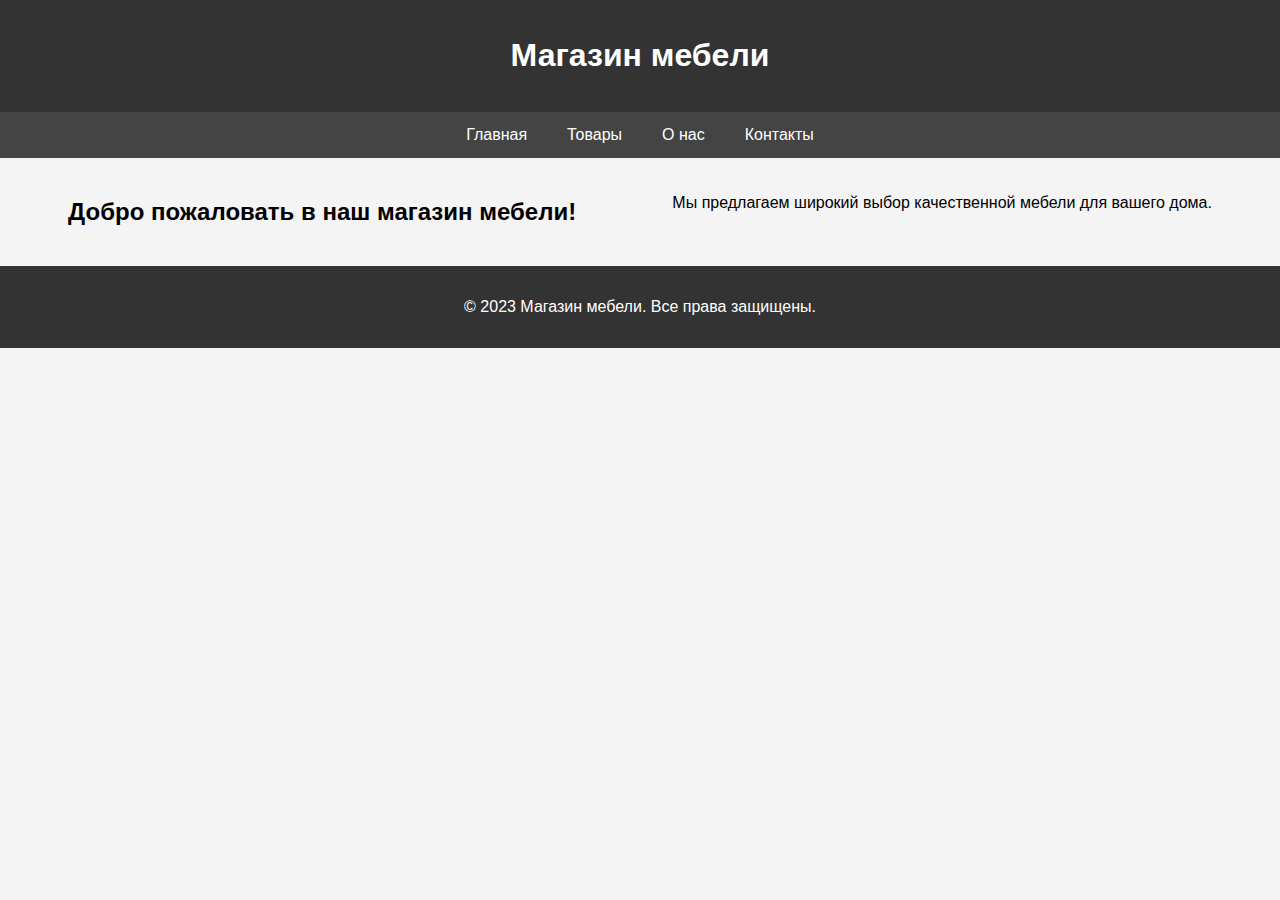
<file: index.html>
<!DOCTYPE html>
<html lang="ru">
<head>
    <meta charset="UTF-8">
    <meta name="viewport" content="width=device-width, initial-scale=1.0">
    <title>Магазин мебели</title>
    <link rel="stylesheet" href="styles.css">
</head>
<body>
    <header>
        <h1>Магазин мебели</h1>
    </header>
    <nav>
        <a href="index.html">Главная</a>
        <a href="products.html">Товары</a>
        <a href="about.html">О нас</a>
        <a href="contact.html">Контакты</a>
    </nav>
    <div class="container">
        <h2>Добро пожаловать в наш магазин мебели!</h2>
        <p>Мы предлагаем широкий выбор качественной мебели для вашего дома.</p>
    </div>
    <footer>
        <p>&copy; 2023 Магазин мебели. Все права защищены.</p>
    </footer>
</body>
</html>
</file>
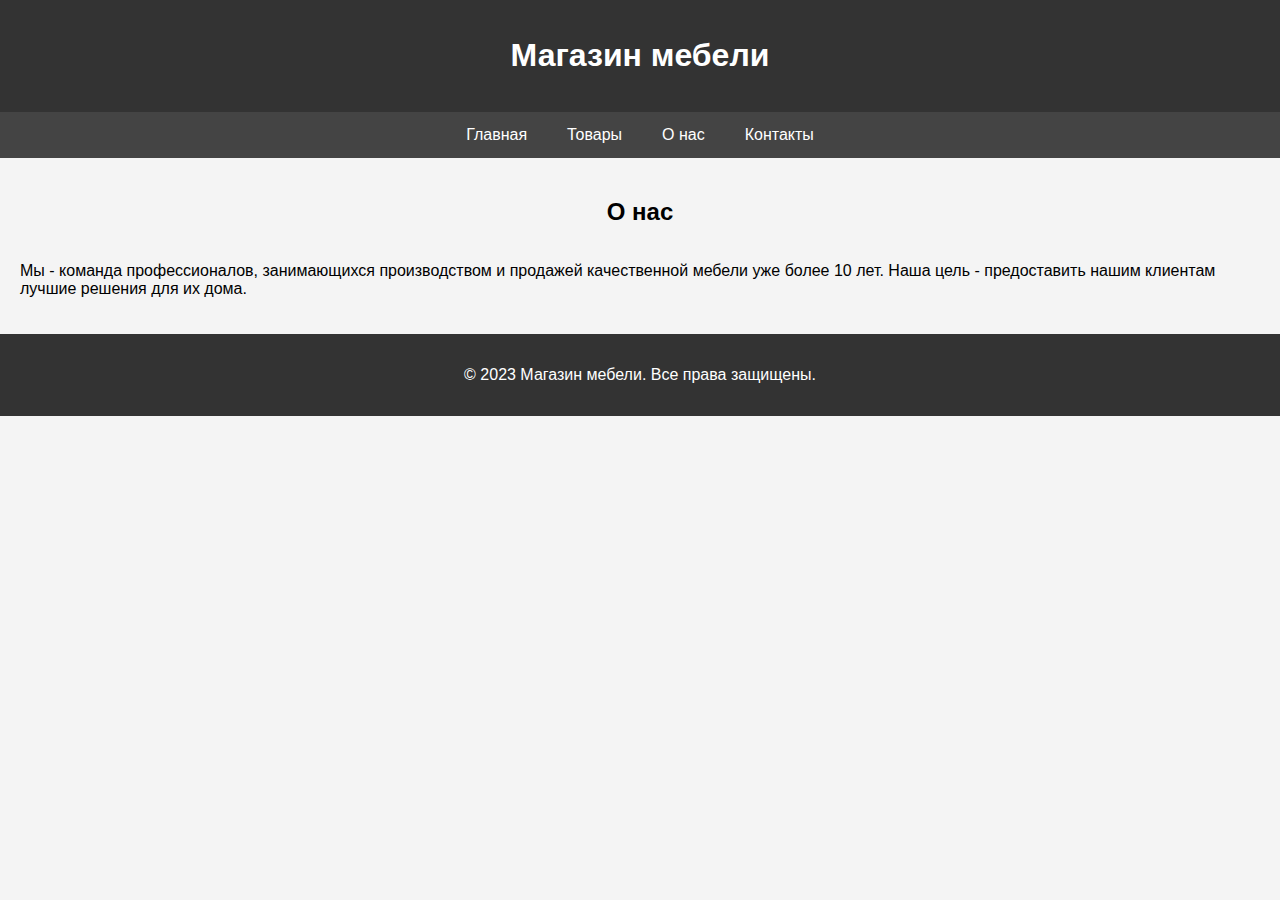
<file: about.html>
<!DOCTYPE html>
<html lang="ru">
<head>
    <meta charset="UTF-8">
    <meta name="viewport" content="width=device-width, initial-scale=1.0">
    <title>О нас - Магазин мебели</title>
    <link rel="stylesheet" href="styles.css">
</head>
<body>
    <header>
        <h1>Магазин мебели</h1>
    </header>
    <nav>
        <a href="index.html">Главная</a>
        <a href="products.html">Товары</a>
        <a href="about.html">О нас</a>
        <a href="contact.html">Контакты</a>
    </nav>
    <div class="container">
        <h2>О нас</h2>
        <p>Мы - команда профессионалов, занимающихся производством и продажей качественной мебели уже более 10 лет. Наша цель - предоставить нашим клиентам лучшие решения для их дома.</p>
    </div>
    <footer>
        <p>&copy; 2023 Магазин мебели. Все права защищены.</p>
    </footer>
</body>
</html>
</file>
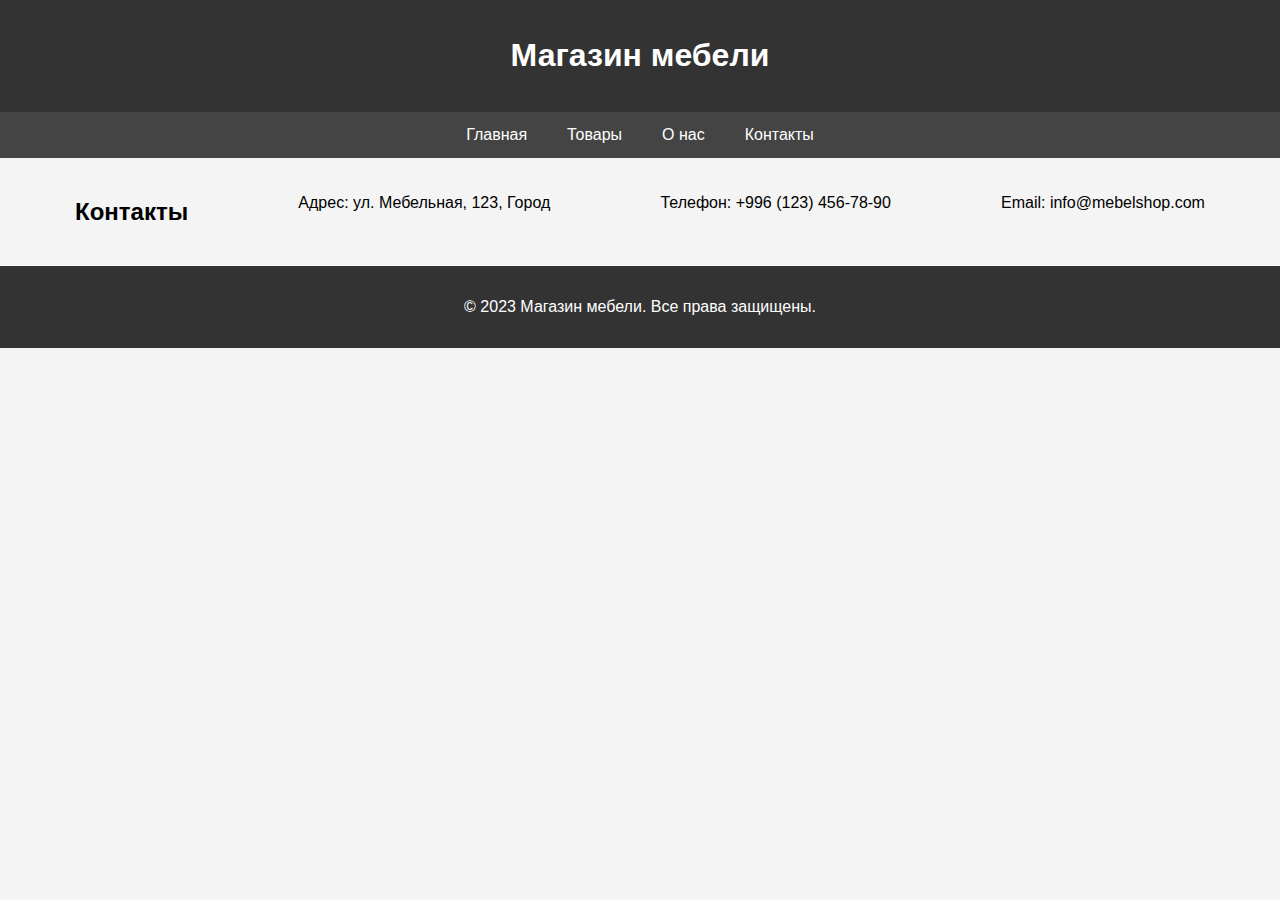
<file: contact.html>
<!DOCTYPE html>
<html lang="ru">
<head>
    <meta charset="UTF-8">
    <meta name="viewport" content="width=device-width, initial-scale=1.0">
    <title>Контакты - Магазин мебели</title>
    <link rel="stylesheet" href="styles.css">
</head>
<body>
    <header>
        <h1>Магазин мебели</h1>
    </header>
    <nav>
        <a href="index.html">Главная</a>
        <a href="products.html">Товары</a>
        <a href="about.html">О нас</a>
        <a href="contact.html">Контакты</a>
    </nav>
    <div class="container">
        <h2>Контакты</h2>
        <p>Адрес: ул. Мебельная, 123, Город</p>
        <p>Телефон: +996 (123) 456-78-90</p>
        <p>Email: info@mebelshop.com</p>
    </div>
    <footer>
        <p>&copy; 2023 Магазин мебели. Все права защищены.</p>
    </footer>
</body>
</html>
</file>
<file: styles.css>
:root {
    --primary-color: #333;
    --secondary-color: #444;
    --text-color: #fff;
    --background-color: #f4f4f4;
    --product-background: #fff;
    --product-border: #ddd;
    --product-text: #555;
}

body {
    font-family: Arial, sans-serif;
    margin: 0;
    padding: 0;
    background-color: var(--background-color);
}

header, footer {
    background-color: var(--primary-color);
    color: var(--text-color);
    padding: 1em 0;
    text-align: center;
}

nav {
    display: flex;
    justify-content: center;
    background-color: var(--secondary-color);
}

nav a {
    color: var(--text-color);
    padding: 14px 20px;
    text-decoration: none;
    transition: background-color 0.3s;
}

nav a:hover {
    background-color: #555;
}

.container {
    padding: 20px;
    display: flex;
    flex-wrap: wrap;
    justify-content: space-around;
}

.product {
    background-color: var(--product-background);
    margin: 20px;
    padding: 20px;
    border: 1px solid var(--product-border);
    width: 300px;
    box-shadow: 0 4px 8px rgba(0, 0, 0, 0.1);
    transition: transform 0.3s;
}

.product:hover {
    transform: scale(1.05);
}

.product img {
    max-width: 100%;
    height: auto;
}

.product h2 {
    margin-top: 0;
}

.product p {
    color: var(--product-text);
}

footer {
    position: relative;
    width: 100%;
    bottom: 0;
}
</file>
